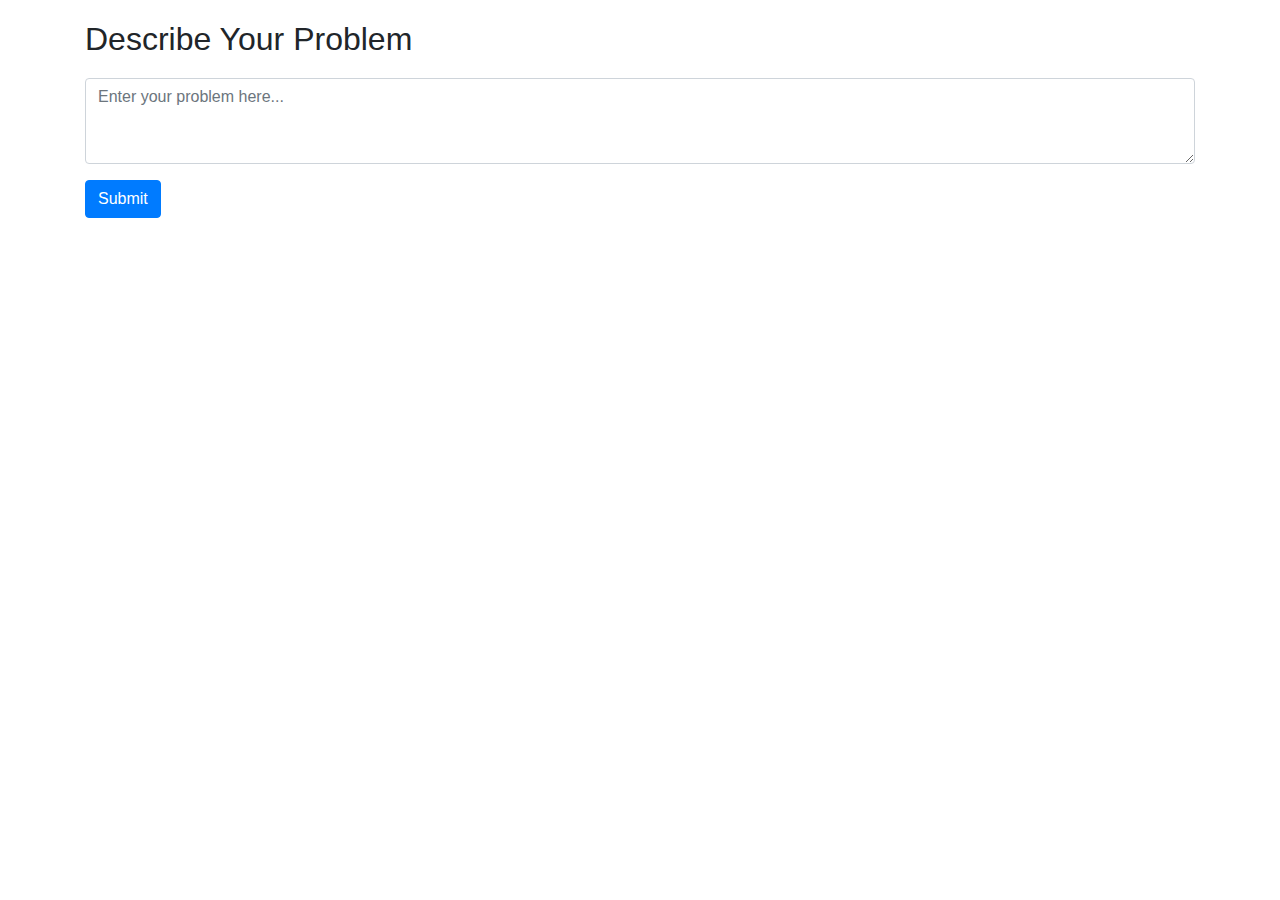
<file: templates/index.html>
<!DOCTYPE html>
<html lang="en">
<head>
<meta charset="UTF-8">
<meta name="viewport" content="width=device-width, initial-scale=1.0">
<title>Problem Submission</title>
<link rel="stylesheet" href="https://stackpath.bootstrapcdn.com/bootstrap/4.3.1/css/bootstrap.min.css">
<style>
    body { margin: 20px; }
    .form-group { margin-top: 20px; }
</style>
</head>
<body>
<div class="container">
    <h2>Describe Your Problem</h2>
    <form action="/" method="post">
        <div class="form-group">
            <textarea class="form-control" name="user_problem" rows="3" placeholder="Enter your problem here..."></textarea>
        </div>
        <button type="submit" class="btn btn-primary">Submit</button>
    </form>
</div>
</body>
</html>
</file>
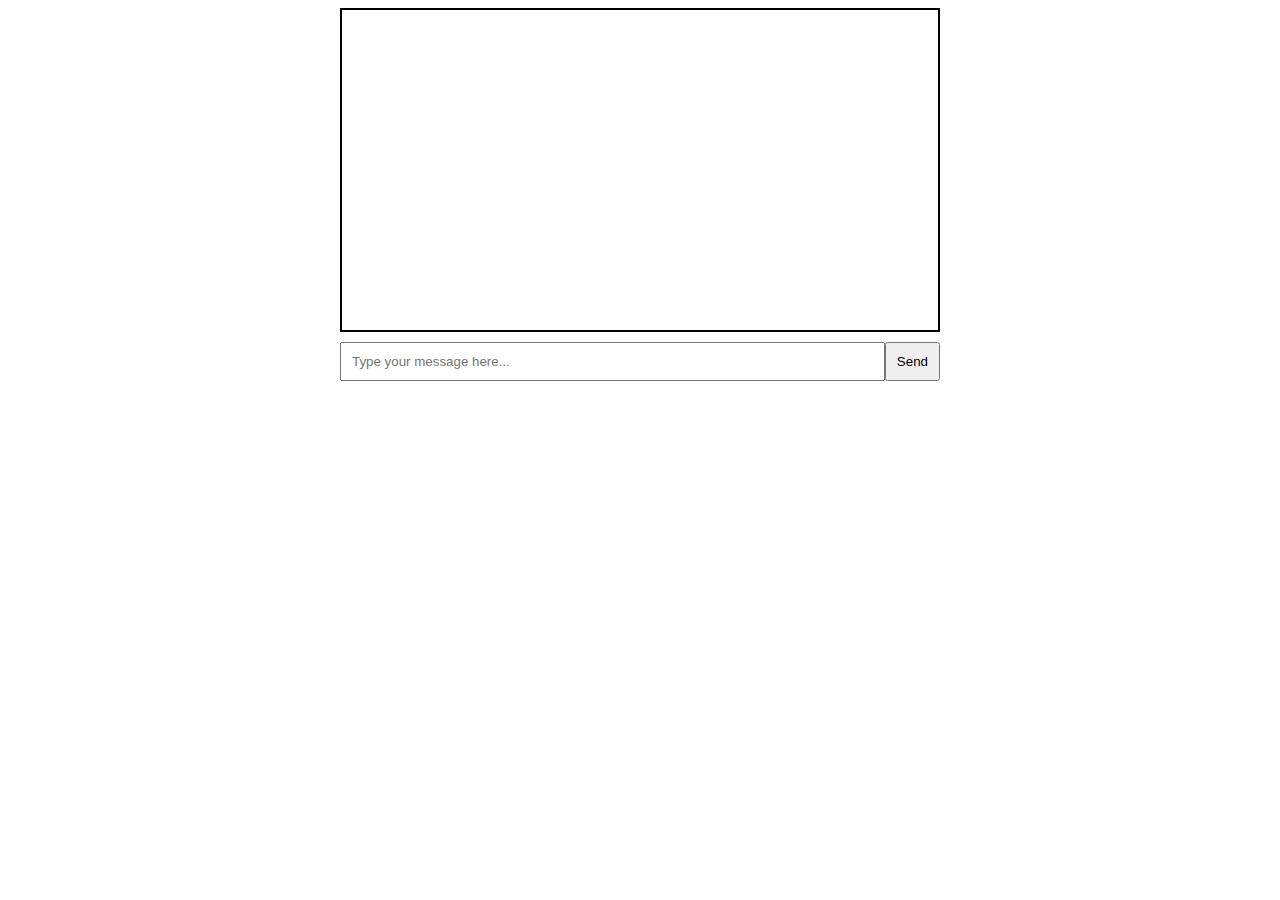
<file: templates/chatroom.html>
<!-- chatroom.html -->
<!DOCTYPE html>
<html lang="en">
<head>
    <meta charset="UTF-8">
    <meta name="viewport" content="width=device-width, initial-scale=1.0">
    <title>Chatroom</title>
    <link rel="stylesheet" href="/static/style.css">
</head>
<body>
    <div id="chat-container">
        <div id="chat-box">
            <!-- Chat messages will be appended here -->
        </div>
        <form id="chat-form">
            <input type="text" id="message-input" placeholder="Type your message here..." autocomplete="off">
            <button type="submit">Send</button>
        </form>
    </div>
</body>
<script src="/static/chat.js"></script>
</html>
</file>
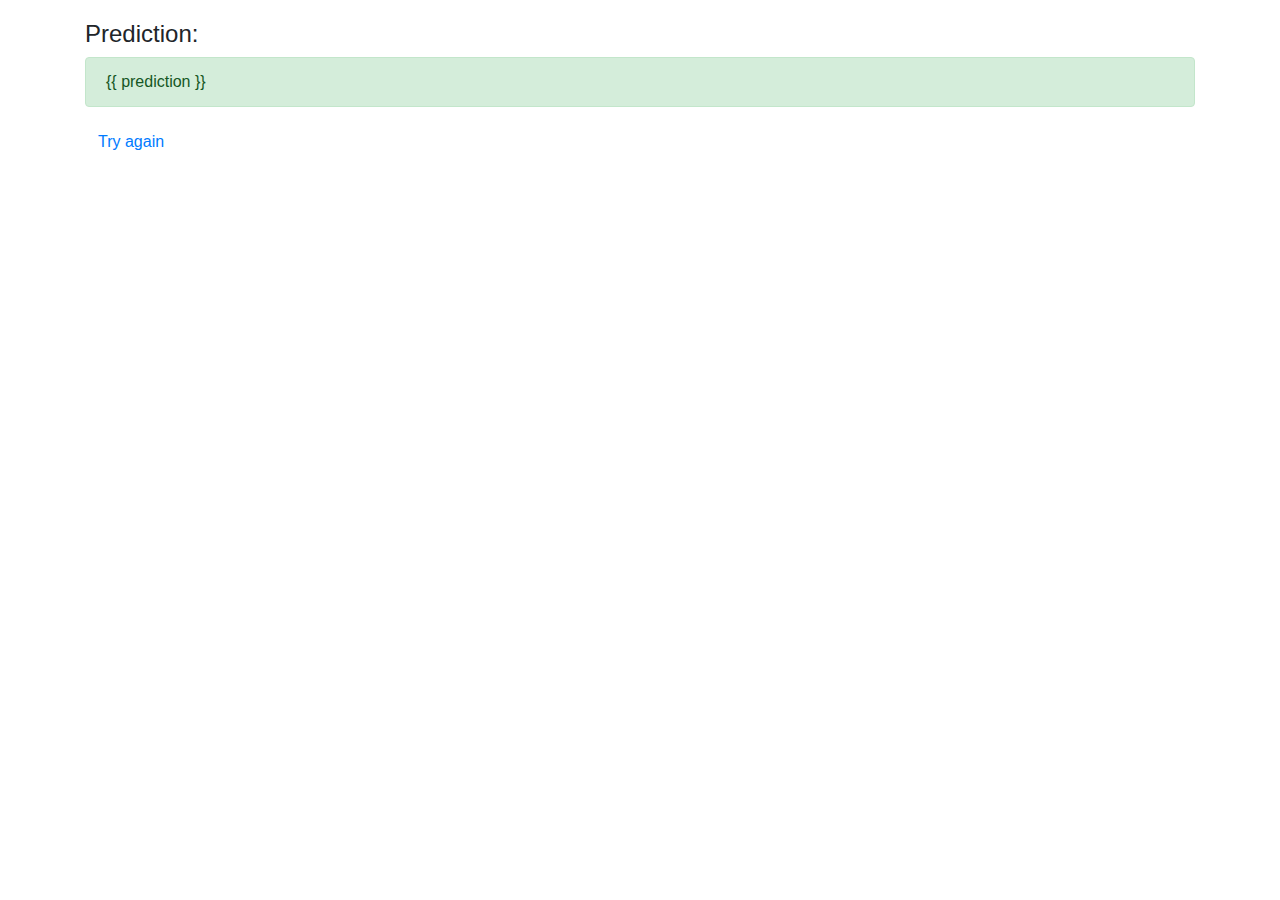
<file: templates/result.html>
<!DOCTYPE html>
<html lang="en">
<head>
<meta charset="UTF-8">
<meta name="viewport" content="width=device-width, initial-scale=1.0">
<title>Prediction Result</title>
<link rel="stylesheet" href="https://stackpath.bootstrapcdn.com/bootstrap/4.3.1/css/bootstrap.min.css">
<style>
    body { margin: 20px; }
    .result-container { margin-top: 20px; }
</style>
</head>
<body>
<div class="container result-container">
    <h4>Prediction:</h4>
    <p class="alert alert-success">{{ prediction }}</p>
    <a href="/" class="btn btn-link">Try again</a>
</div>
</body>
</html>
</file>
<file: static/style.css>
/* style.css */
body {
    font-family: Arial, sans-serif;
}

#chat-container {
    width: 80%;
    margin: auto;
    max-width: 600px;
}

#chat-box {
    border: 2px solid #000;
    margin-bottom: 10px;
    padding: 10px;
    height: 300px;
    overflow-y: auto;
}

#chat-form {
    display: flex;
}

#message-input {
    flex: 1;
    padding: 10px;
}

button {
    padding: 10px;
    cursor: pointer;
}
</file>
